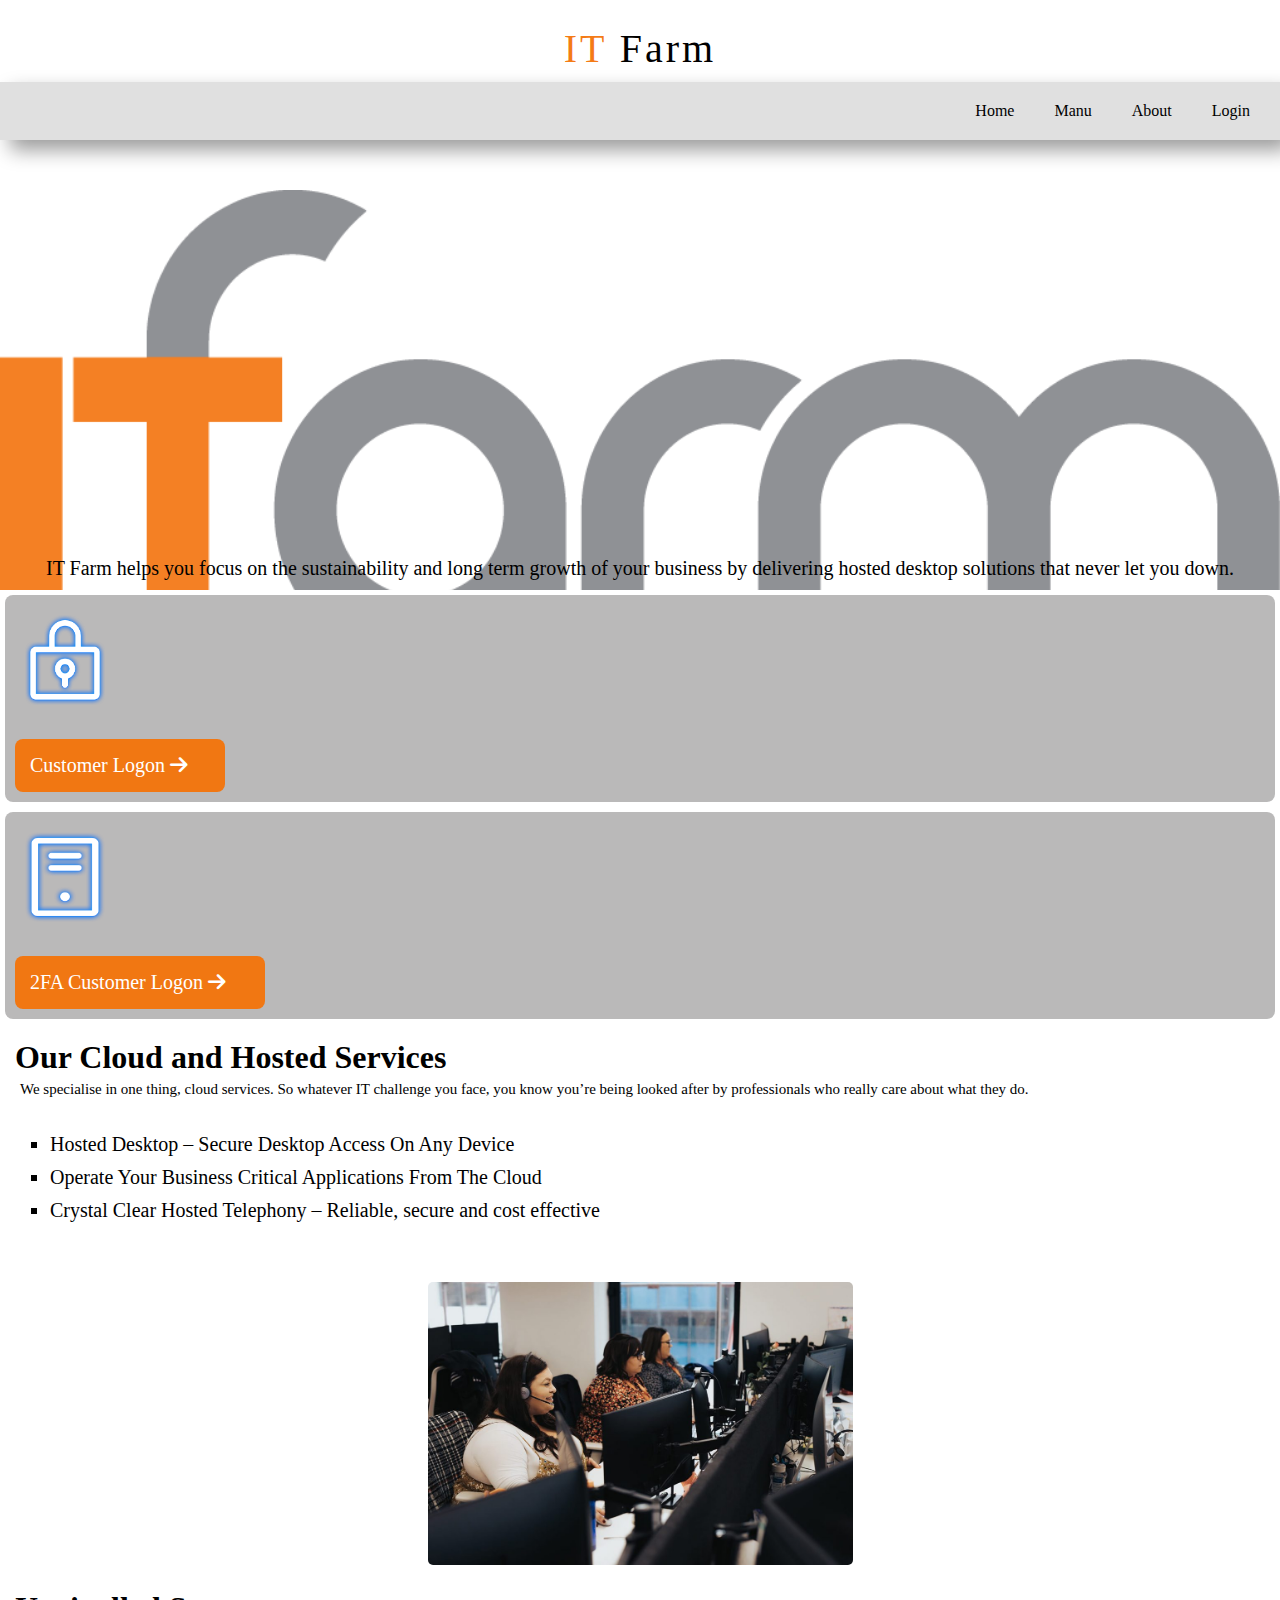
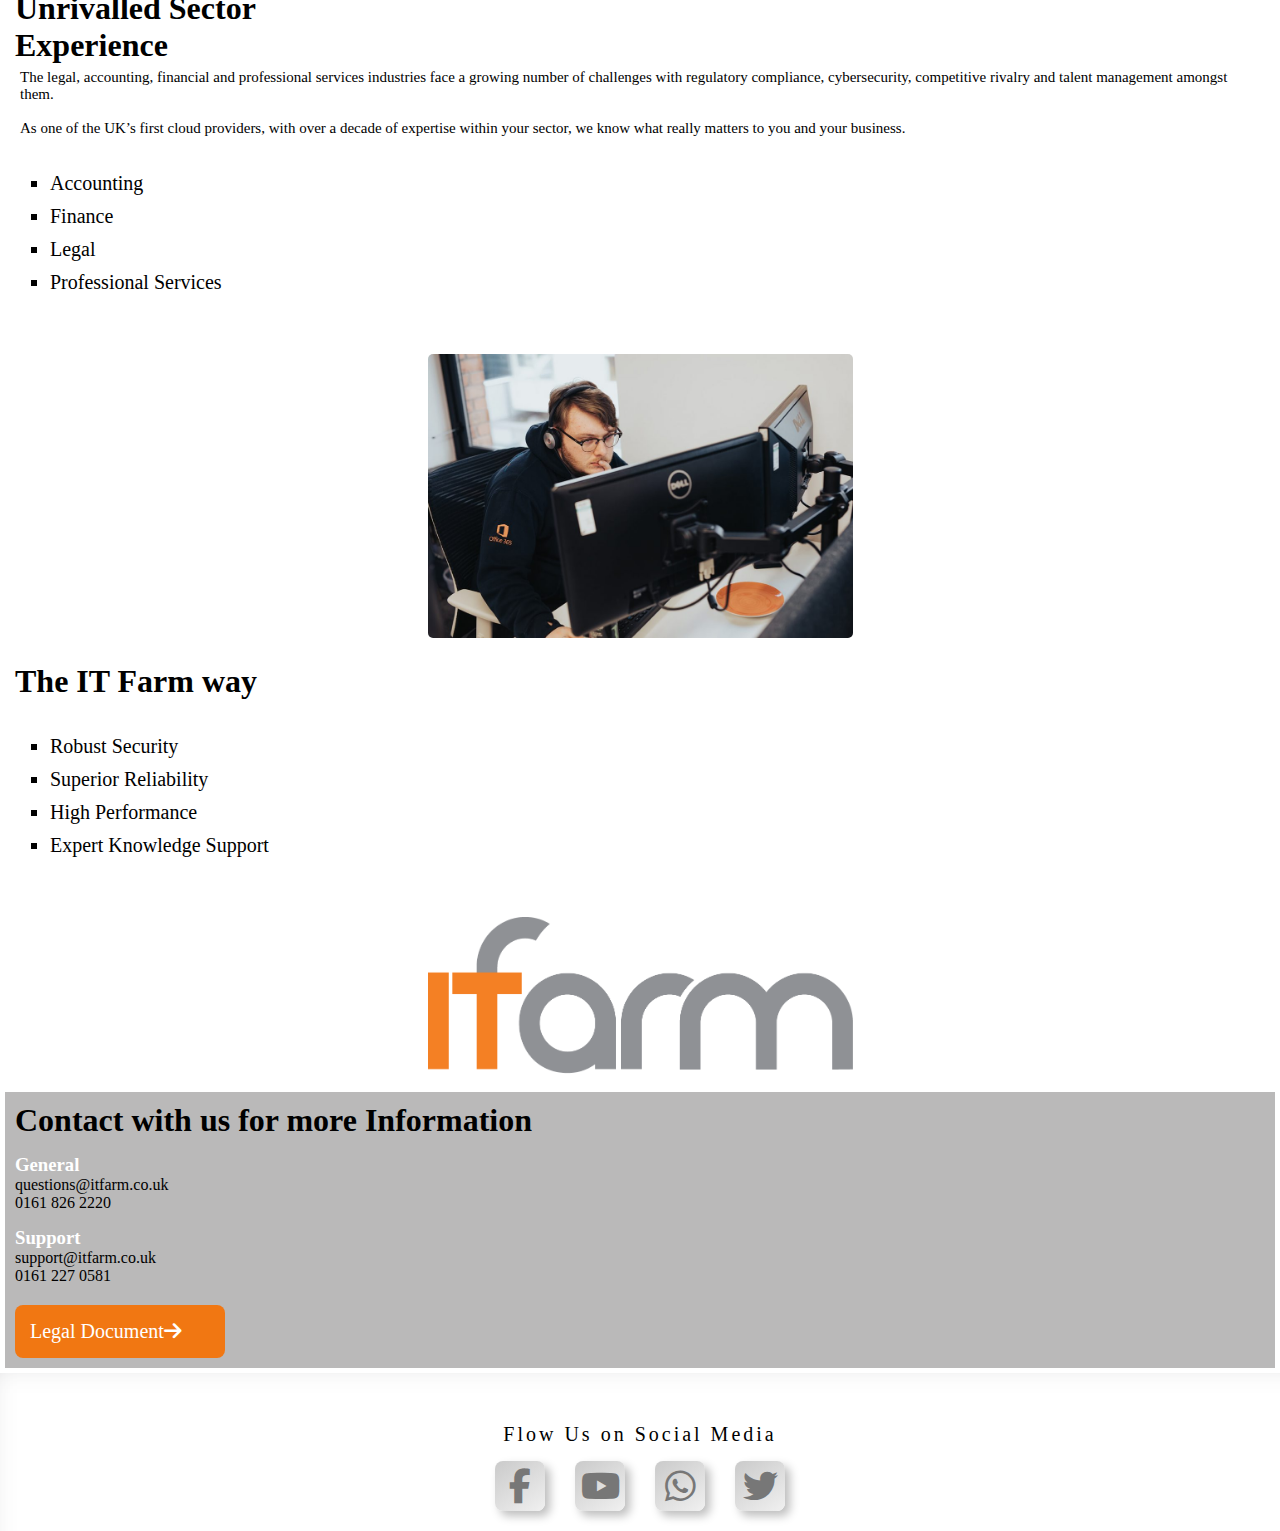
<file: index.html>
<!DOCTYPE html>
<html lang="en">
<head>
  <meta charset="UTF-8">
  <meta name="viewport" content="width=device-width, initial-scale=1.0">
  <meta http-equiv="X-UA-Compatible" content="ie=edge">
  <title>Document</title>
  <link rel="stylesheet" href="https://cdnjs.cloudflare.com/ajax/libs/font-awesome/6.4.0/css/all.min.css">
  <link rel="stylesheet" href="style.css">
  <link rel="stylesheet" href="css/header.css">
  <link rel="stylesheet" href="css/footer.css">
</head>
<body>
  <div class="header">
    <p>
      <span>IT</span> Farm
    </p>
    <div class="axax">
      <a class="nevbara" href="pages/login.html">Login</a>
      <a class="nevbara" href="#">About</a>
      <a class="nevbara" href="#">Manu</a>
      <a class="nevbara" href="#">Home</a>
    </div>
  </div>

  <div class="st">
    <p>
      IT Farm helps you focus on the sustainability and long term growth of your business by delivering hosted desktop solutions that never let you down.
    </p>
  </div>

  <div class="snd">
    <img src="photo/cyber-security-compliance.png" alt="">
    <p>
      Customer Logon <i class="fa-solid fa-arrow-right"></i>
    </p>
  </div>

  <div class="trd">
    <img src="photo/need-a-better-it-partner-icon.png" alt="">
    <p>
      2FA Customer Logon <i class="fa-solid fa-arrow-right"></i>
    </p>
  </div>

  <div class="frth">
    <h1>Our Cloud and Hosted Services</h1>
    <p>
      We specialise in one thing, cloud services. So whatever IT challenge you face, you know you’re being looked after by professionals who really care about what they do.
    </p>
    <ul>
      <li class="lst">Hosted Desktop – Secure Desktop Access On Any Device</li>
      <li class="lst">Operate Your Business Critical Applications From The Cloud</li>
      <li class="lst">Crystal Clear Hosted Telephony – Reliable, secure and cost effective</li>
    </ul>
  </div>
  
  <div class="fiv">
    <img src="photo/dont_have_it_image2.jpg" alt="">
  </div>
  <div class="frth">
    <h1>Unrivalled Sector </br>Experience</h1>
    <p>
      The legal, accounting, financial and professional services industries face a growing number of challenges with regulatory compliance, cybersecurity, competitive rivalry and talent management amongst them.
    </br>
    </br>
      As one of the UK’s first cloud providers, with over a decade of expertise within your sector, we know what really matters to you and your business.
    </p>
    <ul>
      <li class="lst">Accounting</li>
      <li class="lst">Finance</li>
      <li class="lst">Legal</li>
      <li class="lst">Professional Services</li>
    </ul>
  </div>
  <div class="fiv">
    <img src="photo/dont_have_it_image.jpg" alt="">
  </div>
  <div class="frth">
    <h1>The IT Farm way</h1>
    <ul>
      <li class="lst">Robust Security</li>
      <li class="lst">Superior Reliability</li>
      <li class="lst">High Performance</li>
      <li class="lst">Expert Knowledge Support</li>
    </ul>
  </div>

  <div class="fiv">
    <img src="IMG_20230505_115015.png" alt="">
  </div>
  <div class="fin">
    <h1>Contact with us for more Information</h1>
    <h3>General</h3>
    <p>
      questions@itfarm.co.uk</br>0161 826 2220
    </p>
    <h3>Support</h3>
    <p>
      support@itfarm.co.uk</br>0161 227 0581
    </p>
    <p class="fl">
      Legal Document<i class="fa-solid fa-arrow-right"></i>
    </p>
  </div>
  <div class="foter">
    <p>
      Flow Us on Social Media
    </p>
    <div class="smedia">
      <a href="#"><i class="fa-brands fa-facebook-f"></i></a>
      <a href="#"><i class="fa-brands fa-youtube"></i></a>
      <a href="#"><i class="fa-brands fa-whatsapp"></i></a>
      <a href="#"><i class="fa-brands fa-twitter"></i></a>
    </div>
  </div>
</body>
</html>
</file>
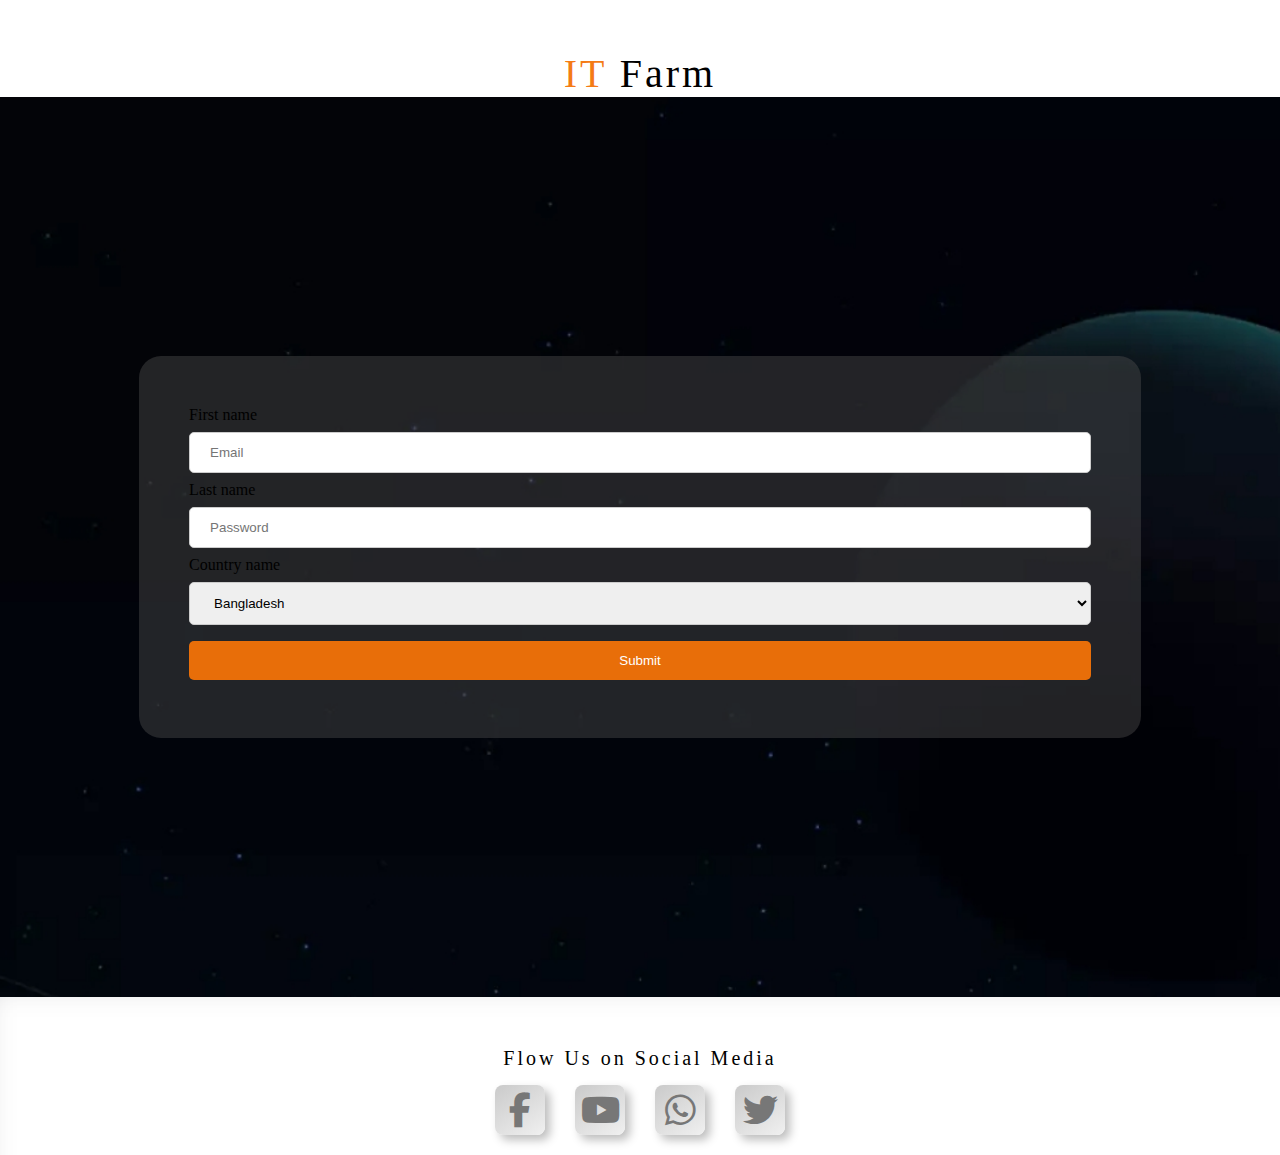
<file: pages/login.html>
<!DOCTYPE html>
<html lang="en">
<head>
  <meta charset="UTF-8">
  <meta name="viewport" content="width=device-width, initial-scale=1.0">
  <meta http-equiv="X-UA-Compatible" content="ie=edge">
  <title>login</title>
  <link rel="stylesheet" href="https://cdnjs.cloudflare.com/ajax/libs/font-awesome/6.4.0/css/all.min.css">
  <link rel="stylesheet" href="../css/header.css">
  <link rel="stylesheet" href="../css/footer.css">
  <link rel="stylesheet" href="../css/login.css">
</head>
<body>
  <div class="header">
    <p>
      <span>IT</span> Farm
    </p>
    <div class="axax">
     
      <a class="nevbara" href="#">About</a>
      <a class="nevbara" href="#">Manu</a>
      <a class="nevbara" href="../index.html">Home</a>
      
    </div>
  </div>
  <div class="log">
   <div class="login_format">
    <form>
      <label for="Email">First name</label>
      <input type="text" id="fname" placeholder="Email">
      <label for="Password">Last name</label>
      <input type="password" id="lname" placeholder="Password">
      <label for="country">Country name</label>
      <select id="country">
        <option value="Bangladesh">Bangladesh</option>
        <option value="India">India</option>
        <option value="Japan">Japan</option>
        <option value="usa">USA</option>
      </select>
      <input type="submit" value="Submit">
    </form>
  </div>
  </div>

  <div class="foter">
    <p>
      Flow Us on Social Media
    </p>
    <div class="smedia">
      <a href="#"><i class="fa-brands fa-facebook-f"></i></a>
      <a href="#"><i class="fa-brands fa-youtube"></i></a>
      <a href="#"><i class="fa-brands fa-whatsapp"></i></a>
      <a href="#"><i class="fa-brands fa-twitter"></i></a>
    </div>
  </div>
</body>
</html>
</file>
<file: style.css>
body {
  display: flex;
  flex-direction: column;
  min-height: 100vh;
}
.st {
  display: flex;
  justify-content: center;
  padding: 10px;
  margin-top: 50px;
  background-image: url("IMG_20230505_115015.png");
  background-repeat: no-repeat;
  background-size: cover;
  height: 400px;
}
.st p {
  font-size: 20px;
  font-family: Times New Roman;
  margin-top: auto;
}
.snd {
  padding: 10px;
  background-color: #1b17174d;
  margin: 5px;
  border-radius: 8px;
}
.snd img {
  width: 80px;
  height: 90px;
  margin: 10px;
  
}
.snd p {
  background-color: #f47307f0;
  color: white;
  border-radius: 8px;
  padding: 15px;
  width: 210px;
  font-size: 20px;
  margin-top: 20px;
}
.trd {
  padding: 10px;
  background-color: #1b17174d;
  margin: 5px;
  border-radius: 8px;
}
.trd img {
  width: 80px;
  height: 90px;
  margin: 10px;
  
}
.trd p {
  background-color: #f47307f0;
  color: white;
  border-radius: 8px;
  padding: 15px;
  width: 250px;
  font-size: 20px;
  margin-top: 20px;
}
.frth {
  padding: 5px;
  margin: 10px;
}
.frth p {
  font-size: 15px;
  font-family: Times New Roman;
  margin: 5px;
}
.frth ul {
  padding: 15px;
  margin: 10px;
}
.lst {
  list-style-type: square;
  font-size: 20px;
  margin: 10px;
}
.fiv {
  display: flex;
  justify-content: center;
}
.fiv img {
  width: 425px;
  margin: 10px;
  border-radius: 5px;
}
.fin {
  padding: 10px;
  background-color: #1b17174d;
  margin: 5px;
}
.fin h3 {
  margin-top: 15px;
  color: white;
}
.fl {
  background-color: #f47307f0;
  color: white;
  border-radius: 8px;
  padding: 15px;
  width: 210px;
  font-size: 20px;
  margin-top: 20px;
}
</file>
<file: css/header.css>
*{
  margin: 0;
  padding: 0;
  box-sizing: border-box;
}

}
.header {
  width: 100%;
  padding: 10px 0;
  position: fixed;
  background-color: white;
  
}
span {
  color: #f47307f0;
}
.header p {
  text-align: center;
  font-family: Times New Roman;
  font-size: 40px;
  letter-spacing: 3px;
  margin-top: 25px;
}
.header div {
  width: 100%;
  padding: 10px;
  margin-top: 10px;
  overflow: hidden;
  border-radius: 0px;
  background: #e0e0e0;
  box-shadow:  10px 10px 20px #9b9b9b,
             -10px -10px 20px #ffffff;

}
.axax a {
  text-align: center;
  float: right;
  padding: 10px 20px;
  text-decoration: none;
  color: black;
  
}
</file>
<file: css/footer.css>
.foter {
  width: 100%;
  margin-top: auto;
  overflow: auto;
  padding: 20px;
  -webkit-box-shadow: inset 9px 12px 48px -49px rgba(64, 64, 72, 1);
-moz-box-shadow: inset 9px 12px 48px -49px rgba(64, 64, 72, 1);
box-shadow: inset 9px 12px 48px -49px rgba(64, 64, 72, 1);
}
.smedia {
  display: flex;
  justify-content: center;
  
}
.smedia a {
  display: flex;
  justify-content: center;
  align-items: center;
  width: 50px;
  height: 50px;
  margin: 0 15px;
  padding: 20px;
  border-radius: 8px;
  text-decoration: none;
  border-radius: 8px;
  transition: transform(0.5s);
background: linear-gradient(145deg, #cacaca, #f0f0f0);
box-shadow:  5px 5px 10px #bebebe,
             -5px -5px 10px #ffffff;
}
a i {
  font-size: 35px;
  color: #777;
  transition: transform(0.5s);
}
a i:hover {
  transform: scale(0.90);
}
.smedia a:hover {
  border: 1px solid #ffffff;
  border-radius: 8px;
  transform: translateY(2px);
background: #e0e0e0;
box-shadow: inset 5px 5px 10px #bebebe,
            inset -5px -5px 10px #ffffff;
}

.smedia a:hover .fa-facebook-f {
  color: #3b5998;
}
.smedia a:hover .fa-youtube {
  color: #FF0000;
}
.smedia a:hover .fa-whatsapp {
  color: #128C7E;
}
.smedia a:hover .fa-twitter {
  color: #00acee;
}
.foter p {
  text-align: center;
  font-family: Times New Roman;
  font-size: 20px;
  margin-top: 30px;
  margin-bottom: 15px;
  letter-spacing: 3px;
}
</file>
<file: css/login.css>
body {
  display: flex;
  flex-direction: column;
  min-height: 100vh;
  background-image: ;
}
input[type=text], select {
  width: 100%;
  padding: 12px 20px;
  margin: 8px 0px;
  border-radius: 5px;
  display: inline-block;
  border: 1px solid #ccc;
  box-sizing: border-box;
}
input[type=password], select {
  width: 100%;
  padding: 12px 20px;
  margin: 8px 0px;
  border-radius: 5px;
  display: inline-block;
  border: 1px solid #ccc;
  box-sizing: border-box;
}
input[type=submit] {
  width: 100%;
  padding: 12px 20px;
  margin: 8px 0px;
  border-radius: 5px;
  color: white;
  background-color: #f47307f0;
  border: none;
  cursor: pointer;
}
.login_format {
  
  
  border-radius: 22px;
  background: #54545467;
  
  padding: 50px;
}
.log {
  background-image: url("../Screenshot.jpg");
  background-size: cover;
  background-repeat: no-repeat;
  min-height: 100vh;
  display: flex;
  align-items: center;
  justify-content: center;
}
@media (min-width:500px) {
  .axax {
    display: none;
  }
  .header p {
    margin-top: 50px;
  }
}
</file>
